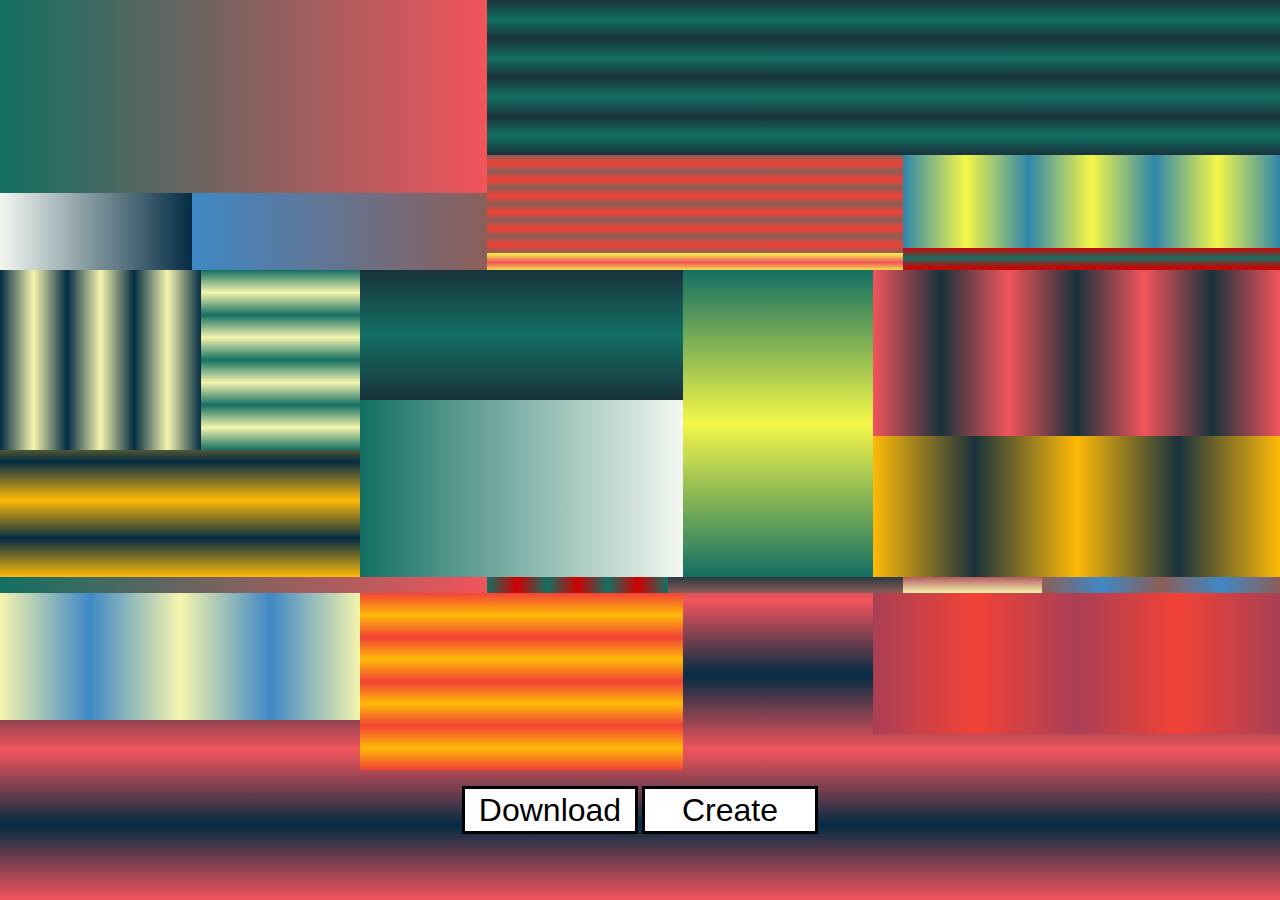
<file: index.html>
<!DOCTYPE html>
<html lang="en">
  <head>
    <meta charset="UTF-8" />
    <meta http-equiv="X-UA-Compatible" content="IE=edge" />
    <meta name="viewport" content="width=device-width, initial-scale=1.0" />
    <title>ENRR</title>
    <link href="style.css" rel="stylesheet" />
    <link rel="preconnect" href="https://fonts.googleapis.com" />
    <link rel="preconnect" href="https://fonts.gstatic.com" crossorigin />
    <link
      href="https://fonts.googleapis.com/css2?family=Righteous&family=Staatliches&display=swap"
      rel="stylesheet"
    />
    <style>
      body,
      html {
        width: 100vw;
        height: 100vh;
        overflow: hidden;
        background-color: rgb(22, 21, 21);
        margin: 0;
      }
      .grad {
        position: relative;
        overflow: hidden;
        width: 40vw;
        height: 30vh;
      }
      .hue1 {
        position: absolute;
        height: 100%;
        width: 200%;
        background: linear-gradient(
          90deg,
          hsl(210, 100%, 50%),
          hsl(150, 100%, 50%),
          hsl(210, 100%, 50%),
          hsl(150, 100%, 50%),
          hsl(210, 100%, 50%),
          hsl(150, 100%, 50%),
          hsl(210, 100%, 50%),
          hsl(150, 100%, 50%),
          hsl(210, 100%, 50%),
          hsl(150, 100%, 50%),
          hsl(210, 100%, 50%),
          hsl(150, 100%, 50%),
          hsl(210, 100%, 50%),
          hsl(150, 100%, 50%),
          hsl(210, 100%, 50%),
          hsl(150, 100%, 50%),
          hsl(210, 100%, 50%),
          hsl(150, 100%, 50%),
          hsl(210, 100%, 50%),
          hsl(150, 100%, 50%),
          hsl(210, 100%, 50%),
          hsl(150, 100%, 50%),
          hsl(210, 100%, 50%)
        );
        animation: moveOut 18s infinite linear;
      }

      @keyframes moveOut {
        from {
          transform: translate(0);
        }
        to {
          transform: translate(100%);
        }
      }
      .hue2 {
        height: 100%;
        width: 200%;
        background: linear-gradient(
          90deg,
          hsl(210, 100%, 50%),
          hsl(150, 100%, 50%),
          hsl(210, 100%, 50%),
          hsl(150, 100%, 50%),
          hsl(210, 100%, 50%),
          hsl(150, 100%, 50%),
          hsl(210, 100%, 50%),
          hsl(150, 100%, 50%),
          hsl(210, 100%, 50%),
          hsl(150, 100%, 50%),
          hsl(210, 100%, 50%),
          hsl(150, 100%, 50%),
          hsl(210, 100%, 50%),
          hsl(150, 100%, 50%),
          hsl(210, 100%, 50%),
          hsl(150, 100%, 50%),
          hsl(210, 100%, 50%),
          hsl(150, 100%, 50%),
          hsl(210, 100%, 50%),
          hsl(150, 100%, 50%),
          hsl(210, 100%, 50%),
          hsl(150, 100%, 50%),
          hsl(210, 100%, 50%)
        );
        animation: moveIn 18s infinite linear;
      }
      @keyframes moveIn {
        from {
          transform: translate(-99.3%);
        }
        to {
          transform: translate(0);
        }
      }

      .grad.down .hue1 {
        animation: moveDownOut 18s infinite linear;
      }
      .grad.down .hue2 {
        animation: moveDownIn 18s infinite linear;
      }
      @keyframes moveDownOut {
        from {
          transform: translateY(0);
        }
        to {
          transform: translateY(100%);
        }
      }
      @keyframes moveDownIn {
        from {
          transform: translateY(-99.3%);
        }
        to {
          transform: translateY(0);
        }
      }
    </style>
  </head>
  <body>
    <div class="grad" id="seed">
      <div class="hue1"></div>
      <div class="hue2"></div>
    </div>
    <div id="ui">
      <button id="download">Download</button>
      <button id="create">Create</button>
    </div>
    <script src="index.js"></script>
  </body>
</html>
</file>
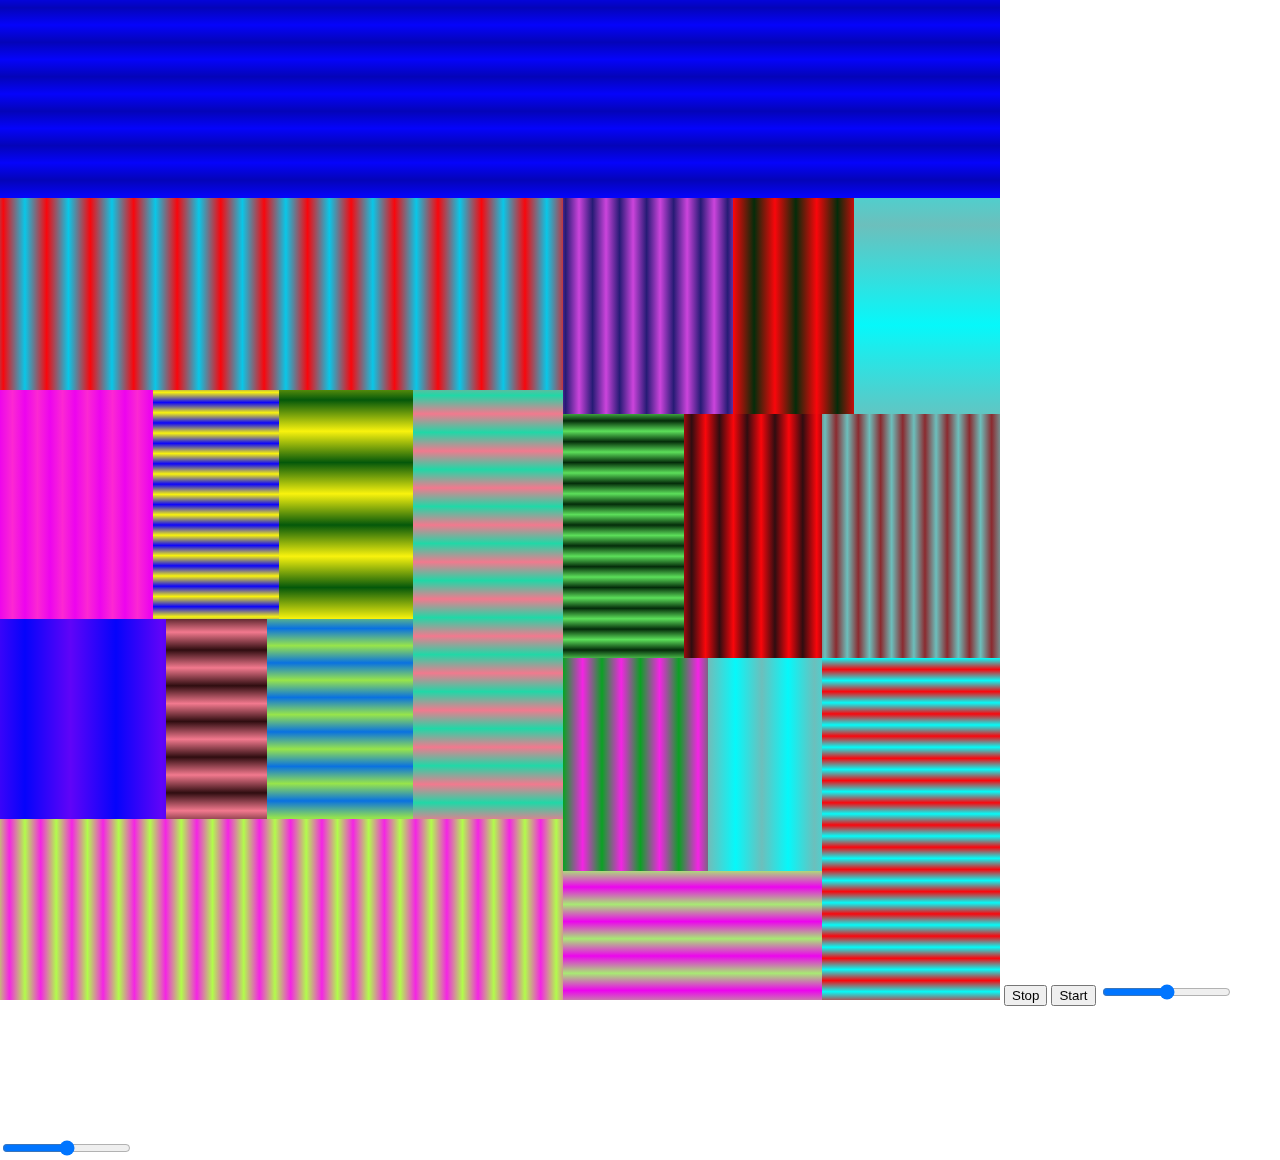
<file: canvas/index.html>
<!DOCTYPE html>
<html lang="en">
  <head>
    <meta charset="UTF-8" />
    <meta http-equiv="X-UA-Compatible" content="IE=edge" />
    <meta name="viewport" content="width=device-width, initial-scale=1.0" />
    <title>Document</title>
    <script src="ript.js" defer></script>
    <style>
      body {
        padding: 0;
        margin: 0;
      }
      #blur {
        position: absolute;
        left: 0;
        top: 0;
        width: 800px;
        height: 800px;
        /* backdrop-filter: blur(4px); */
      }
    </style>
  </head>
  <body>
    <canvas width="1000" height="1000"></canvas>
    <button id="stop">Stop</button>
    <button id="start">Start</button>
    <input type="range" id="speed" min="0.001" max="0.1" step="0.001" />
    <input type="range" id="frequency" min="4" max="300" step="1" />
    <video></video>

    <div id="blur"></div>
  </body>
</html>
</file>
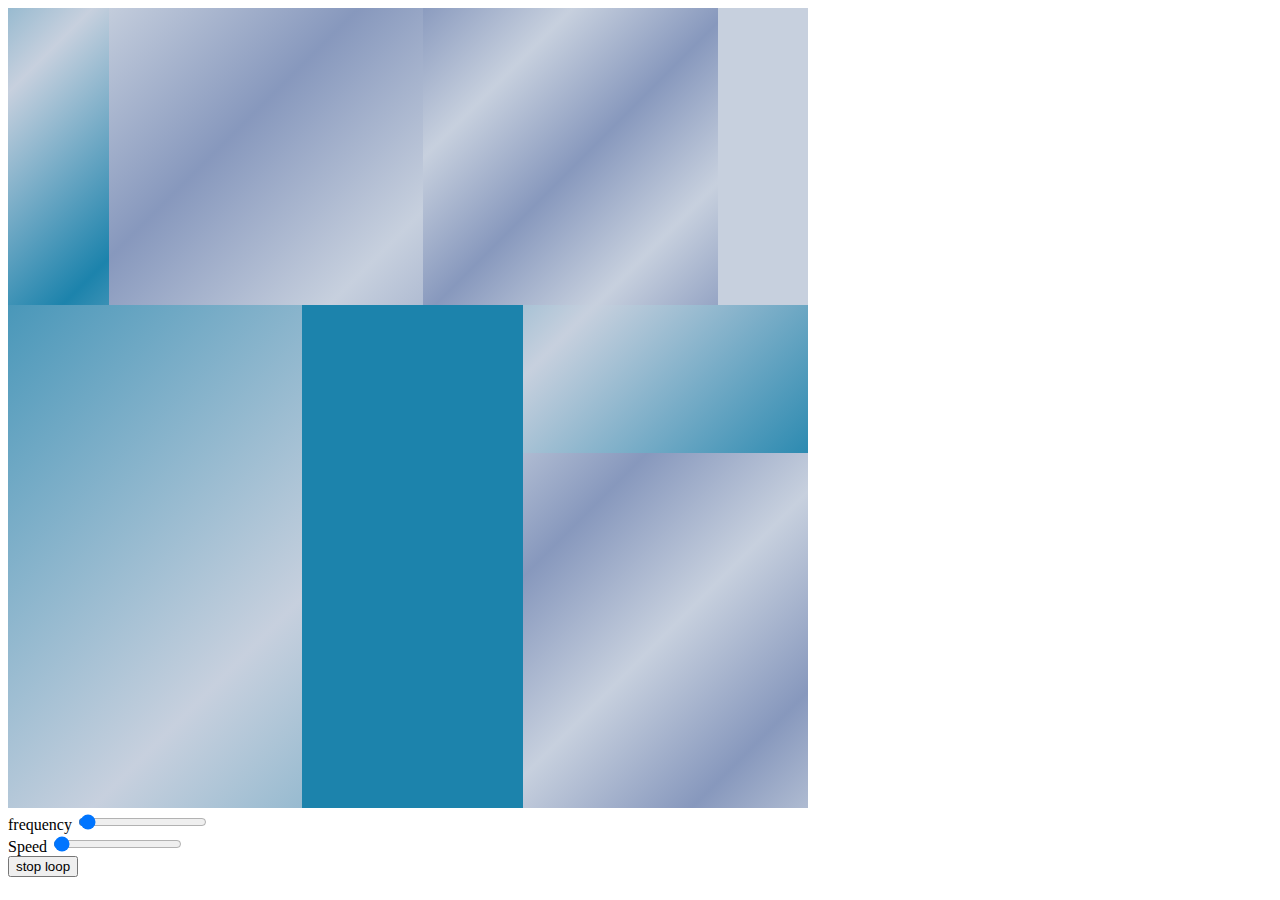
<file: m/index.html>
<!DOCTYPE html>
<html lang="en">
  <head>
    <meta charset="UTF-8" />
    <meta http-equiv="X-UA-Compatible" content="IE=edge" />
    <meta name="viewport" content="width=device-width, initial-scale=1.0" />
    <title>Document</title>
    <script src="index.js" defer></script>
  </head>
  <body>
    <canvas width="800" height="800" style="border: 0px solid #ffffff"></canvas>
    <div>
      <label for="frequency">frequency</label>
      <input name="frequency" id="frequency" type="range" value="10" max="600" />
    </div>

    <div>
      <label for="speed">Speed</label>
      <input
        id="speed"
        name="speed"
        type="range"
        min="0.0001"
        max="0.05"
        step="0.0005"
        value="0.0005"
      />
    </div>
    <button id="stoploop">stop loop</button>
  </body>
</html>
</file>
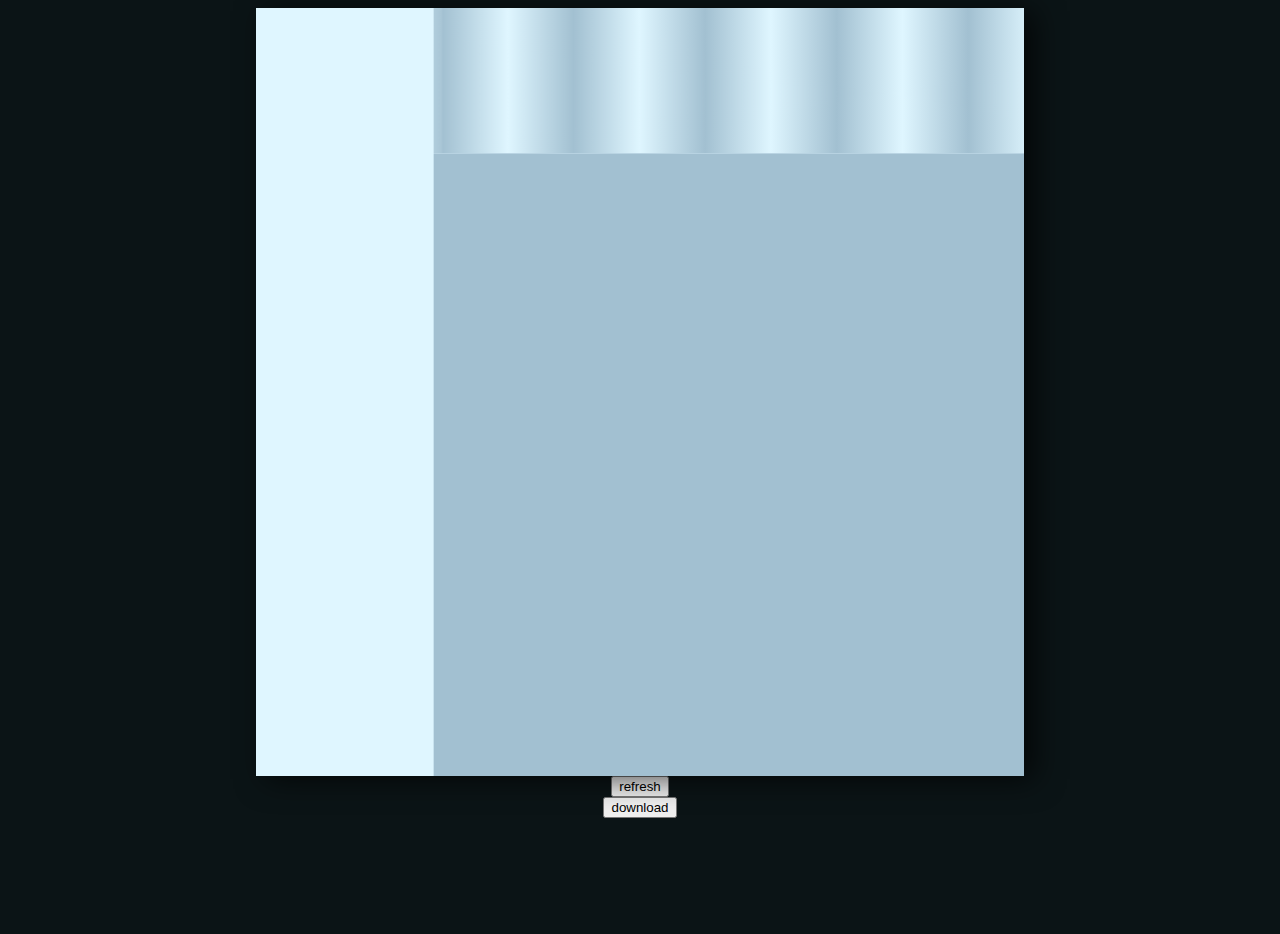
<file: svg/index.html>
<!DOCTYPE html>
<html lang="en">
  <head>
    <meta charset="UTF-8" />
    <meta http-equiv="X-UA-Compatible" content="IE=edge" />
    <meta name="viewport" content="width=device-width, initial-scale=1.0" />
    <script src="index.js" defer></script>
    <title>ENRR Algorithm</title>
    <style>
      body {
        display: flex;
        flex-direction: column;
        align-items: center;
        justify-content: center;
      }
      .shadow {
        -webkit-filter: drop-shadow(15px 3px 2px rgba(0, 0, 0, 0.7));
        filter: drop-shadow(10px 3px 15px rgba(0, 0, 0, 0.7));
      }
      main {
        width: 60vw;
        height: 60vw;
      }
    </style>
  </head>
  <body style="background-color: rgb(11, 20, 22)">
    <main>
      <svg
        viewBox="0 0 1000 1000"
        class="shadow"
        height="60vw"
        width="60vw"
        style="background-color: rgb(3, 33, 41)"
        xmlns="http://www.w3.org/2000/svg"
        id="canvas"
      >
        <!-- <defs>
        <linearGradient id="gradient" x1="100%" y1="0%" x2="0%" y2="0%">
          <stop offset="0%" style="stop-color: #0f8b8d" />
          <stop offset="2.9411764705882355%" style="stop-color: #87fffe" />
          <stop offset="5.882352941176471%" style="stop-color: #0f8b8d" />
          <stop offset="8.823529411764707%" style="stop-color: #87fffe" />
          <stop offset="11.764705882352942%" style="stop-color: #0f8b8d" />
          <stop offset="14.705882352941178%" style="stop-color: #87fffe" />
          <stop offset="17.647058823529413%" style="stop-color: #0f8b8d" />
          <stop offset="20.58823529411765%" style="stop-color: #87fffe" />
          <stop offset="23.529411764705884%" style="stop-color: #0f8b8d" />
          <stop offset="26.47058823529412%" style="stop-color: #87fffe" />
          <stop offset="29.411764705882355%" style="stop-color: #0f8b8d" />
          <stop offset="32.352941176470594%" style="stop-color: #87fffe" />
          <stop offset="35.294117647058826%" style="stop-color: #0f8b8d" />
          <stop offset="38.23529411764706%" style="stop-color: #87fffe" />
          <stop offset="41.17647058823529%" style="stop-color: #0f8b8d" />
          <stop offset="44.11764705882352%" style="stop-color: #87fffe" />
          <stop offset="47.058823529411754%" style="stop-color: #0f8b8d" />
          <stop offset="49.999999999999986%" style="stop-color: #87fffe" />
          <stop offset="52.94117647058822%" style="stop-color: #0f8b8d" />
          <stop offset="55.88235294117645%" style="stop-color: #87fffe" />
          <stop offset="58.82352941176468%" style="stop-color: #0f8b8d" />
          <stop offset="61.764705882352914%" style="stop-color: #87fffe" />
          <stop offset="64.70588235294115%" style="stop-color: #0f8b8d" />
          <stop offset="67.64705882352938%" style="stop-color: #87fffe" />
          <stop offset="70.58823529411761%" style="stop-color: #0f8b8d" />
          <stop offset="73.52941176470584%" style="stop-color: #87fffe" />
          <stop offset="76.47058823529407%" style="stop-color: #0f8b8d" />
          <stop offset="79.4117647058823%" style="stop-color: #87fffe" />
          <stop offset="82.35294117647054%" style="stop-color: #0f8b8d" />
          <stop offset="85.29411764705877%" style="stop-color: #87fffe" />
          <stop offset="88.235294117647%" style="stop-color: #0f8b8d" />
          <stop offset="91.17647058823523%" style="stop-color: #87fffe" />
          <stop offset="94.11764705882347%" style="stop-color: #0f8b8d" />
          <stop offset="97.0588235294117%" style="stop-color: #87fffe" />
          <stop offset="99.99999999999993%" style="stop-color: #0f8b8d" />
        </linearGradient>
      </defs>

      <rect fill="url(#pattern)" width="800" height="800" /> -->
      </svg>
      <svg>
        <pattern id="pattern" x="0" y="0" width="100%" height="100%">
          <rect x="-200%" y="0%" width="200%" height="100%" fill="url(#gradient)">
            <animate
              attributeType="XML"
              attributeName="x"
              from="-200%"
              to="0%"
              dur="100s"
              repeatCount="indefinite"
            />
          </rect>
          <rect x="-1%" y="0" width="200%" height="100%" fill="url(#gradient)">
            <animate
              attributeType="XML"
              attributeName="x"
              from="-1%"
              to="200%"
              dur="100s"
              repeatCount="indefinite"
            />
          </rect>
        </pattern>
      </svg>
    </main>
    <button id="refresh">refresh</button>
    <button id="download">download</button>
  </body>
</html>
<!-- // const pattern = document.createElementNS("http://www.w3.org/2000/svg", "pattern"); //
pattern.setAttribute("x", "-100px"); // pattern.setAttribute("width", "100%"); //
pattern.setAttribute("height", "100%"); // const rect1 =
document.createElementNS("http://www.w3.org/2000/svg", "rect"); // const rect2 =
document.createElementNS("http://www.w3.org/2000/svg", "rect"); // rect1.setAttribute("x",
"-200%"); // rect1.setAttribute("width", "200%"); // rect1.setAttribute("height", "100%");
// rect1.setAttribute('fill','url(#grad)') // const animate1 = mkns('animate') //
animate1.setAttribute('attributeType','XML') // animate1.setAttribute('attributeName','x')
// animate1.setAttribute('from','-200%') // animate1.setAttribute('to','0%') //
animate1.setAttribute('repeatCount','indefinite') // rect1.appendChild(rect1) -->
</file>
<file: style.css>
body,
html {
  width: 100vw;
  height: 100vh;
  overflow: hidden;
  background-color: rgb(22, 21, 21);
  margin: 0;
}
.grad {
  position: relative;
  overflow: hidden;
  width: 40vw;
  height: 30vh;
}
/* .hue1 {
  position: absolute;
  height: 100%;
  width: 1200%;
  background: linear-gradient(
    90deg,
    hsl(210, 100%, 50%),
    hsl(150, 100%, 50%),
    hsl(210, 100%, 50%),
    hsl(150, 100%, 50%),
    hsl(210, 100%, 50%),
    hsl(150, 100%, 50%),
    hsl(210, 100%, 50%),
    hsl(150, 100%, 50%),
    hsl(210, 100%, 50%),
    hsl(150, 100%, 50%),
    hsl(210, 100%, 50%),
    hsl(150, 100%, 50%),
    hsl(210, 100%, 50%),
    hsl(150, 100%, 50%),
    hsl(210, 100%, 50%),
    hsl(150, 100%, 50%),
    hsl(210, 100%, 50%),
    hsl(150, 100%, 50%),
    hsl(210, 100%, 50%),
    hsl(150, 100%, 50%),
    hsl(210, 100%, 50%),
    hsl(150, 100%, 50%),
    hsl(210, 100%, 50%)
  );
  animation: moveOut 140s infinite linear;
}

@keyframes moveOut {
  from {
    transform: translate(0);
  }
  to {
    transform: translate(99.1%);
  }
}
.hue2 {
  height: 100%;
  width: 1200%;
  background: linear-gradient(
    90deg,
    hsl(210, 100%, 50%),
    hsl(150, 100%, 50%),
    hsl(210, 100%, 50%),
    hsl(150, 100%, 50%),
    hsl(210, 100%, 50%),
    hsl(150, 100%, 50%),
    hsl(210, 100%, 50%),
    hsl(150, 100%, 50%),
    hsl(210, 100%, 50%),
    hsl(150, 100%, 50%),
    hsl(210, 100%, 50%),
    hsl(150, 100%, 50%),
    hsl(210, 100%, 50%),
    hsl(150, 100%, 50%),
    hsl(210, 100%, 50%),
    hsl(150, 100%, 50%),
    hsl(210, 100%, 50%),
    hsl(150, 100%, 50%),
    hsl(210, 100%, 50%),
    hsl(150, 100%, 50%),
    hsl(210, 100%, 50%),
    hsl(150, 100%, 50%),
    hsl(210, 100%, 50%)
  );
  animation: moveIn 140s infinite linear;
}
@keyframes moveIn {
  from {
    transform: translate(-99.9%);
  }
  to {
    transform: translate(0);
  }
} */
/* seam 
 hsl(210, 100%, 50%),
    hsl(150, 100%, 50%),
    hsl(210, 100%, 50%),
    hsl(150, 100%, 50%),
    hsl(210, 100%, 50%),
    hsl(150, 100%, 50%),
    hsl(210, 100%, 50%),
    hsl(150, 100%, 50%),
    hsl(210, 100%, 50%),
    hsl(150, 100%, 50%),
    hsl(210, 100%, 50%),
    hsl(150, 100%, 50%),
    hsl(210, 100%, 50%),
    hsl(150, 100%, 50%),
    hsl(210, 100%, 50%),
    hsl(150, 100%, 50%),
    hsl(210, 100%, 50%),
    hsl(150, 100%, 50%),
    hsl(210, 100%, 50%),
    hsl(150, 100%, 50%),
    hsl(210, 100%, 50%),
    hsl(150, 100%, 50%),
    hsl(210, 100%, 50%) */
#ui {
  position: absolute;
  left: 50%;
  top: 90%;
  transform: translate(-50%, -50%);
  z-index: 100;
}
button {
  background-color: rgb(255, 255, 255);
  width: 11rem;
  height: 3rem;
  border: 3px solid black;
  /* font-family: "Righteous", cursive; */
  font-size: 2rem;
  font-family: "Helvetica", cursive;
}
</file>
